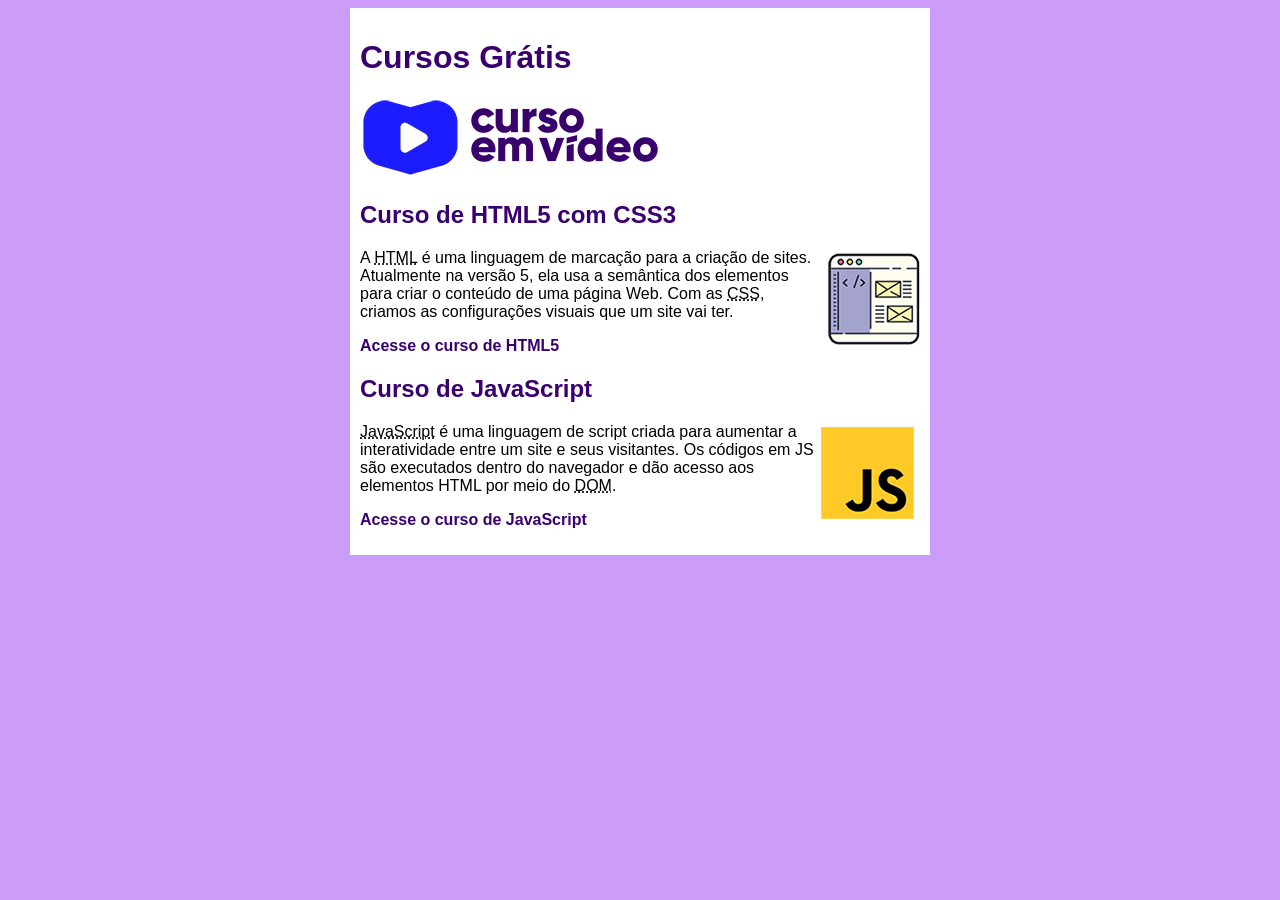
<file: index.html>
<!DOCTYPE html>
<html lang="pt-br">
<head>
    <meta charset="UTF-8">
    <meta name="viewport" content="width=device-width, initial-scale=1.0">
    <title>Curso em Vídeo</title>
    <link rel="stylesheet" href="estilos/style.css">
</head>
<body>
    <main>
        <header>
            <h1>Cursos Grátis</h1>
            <img src="imagens/curso-em-video-cor.png" alt="Curso em Vídeo">
        </header>
        <article>
            <h2>Curso de HTML5 com CSS3</h2>
            <img class="lado" src="imagens/curso-html-css.png" alt="Curso HTML">
            <p>A <abbr title="HyperText Markup Language">HTML</abbr> é uma linguagem de marcação para a criação de sites. Atualmente na versão 5, ela usa a semântica dos elementos para criar o conteúdo de uma página Web. Com as <abbr title="Cascading Style Sheets">CSS</abbr>, criamos as configurações visuais que um site vai ter.</p>
            <p><a href="curso-html.html">Acesse o curso de HTML5</a></p>
        </article>
        <article>
            <h2>Curso de JavaScript</h2>
            <img class="lado" src="imagens/curso-javascript.png" alt="Curso JS">
            <p><abbr title="JavaScript">JavaScript</abbr> é uma linguagem de script criada para aumentar a interatividade entre um site e seus visitantes. Os códigos em JS são executados dentro do navegador e dão acesso aos elementos HTML por meio do <abbr title="Document Object Model">DOM</abbr>.</p>
            <p><a href="curso-js.html">Acesse o curso de JavaScript</a></p>
        </article>
    </main>
</body>
</html>
</file>
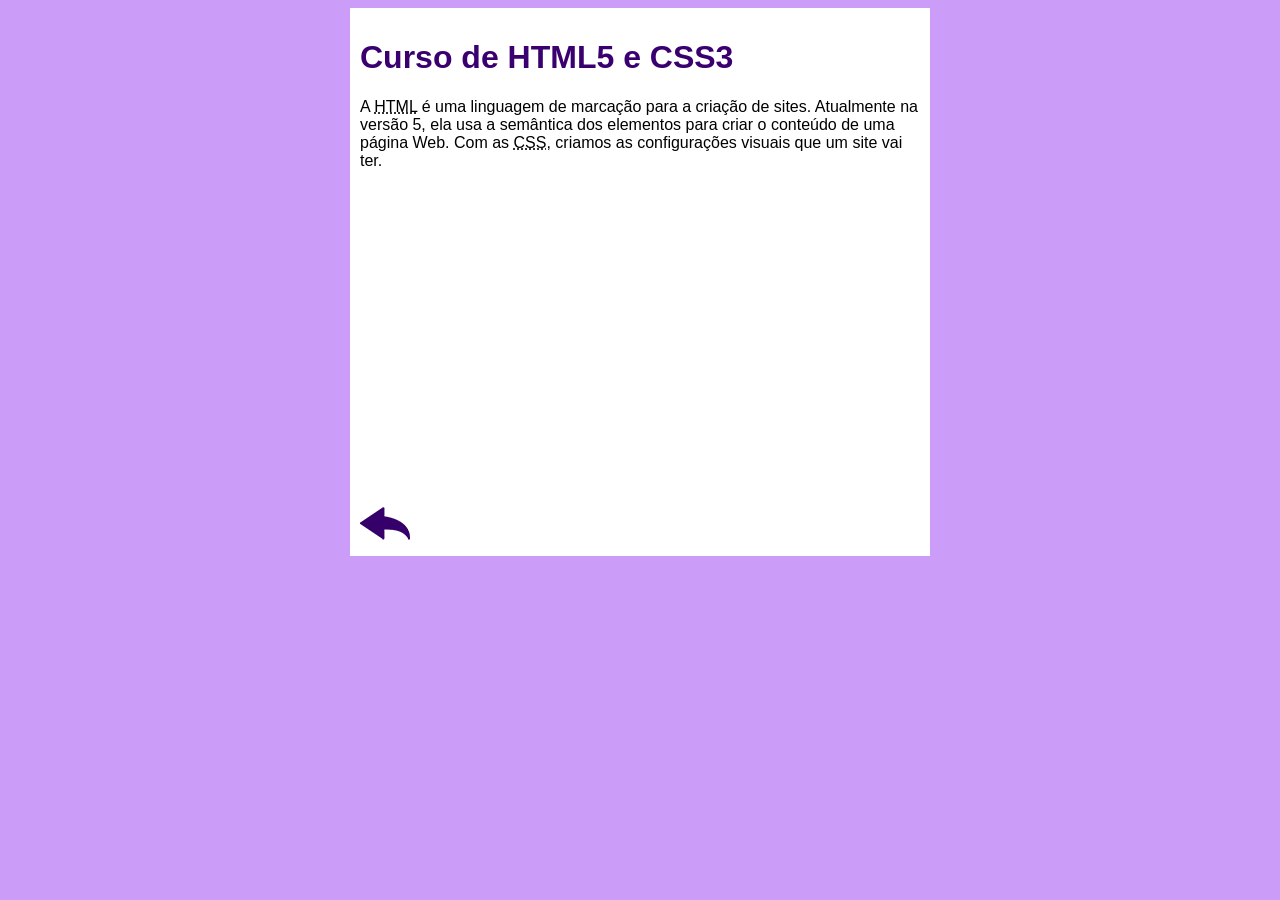
<file: curso-html.html>
<!DOCTYPE html>
<html lang="pt-br">
<head>
    <meta charset="UTF-8">
    <meta name="viewport" content="width=device-width, initial-scale=1.0">
    <title>Curso de HTML</title>
    <link rel="stylesheet" href="estilos/style.css">
</head>
<body>
    <main>
        <header>
            <h1>Curso de HTML5 e CSS3</h1>
        </header>
        <article>
            <p>A <abbr title="HyperText Markup Language">HTML</abbr> é uma linguagem de marcação para a criação de sites. Atualmente na versão 5, ela usa a semântica dos elementos para criar o conteúdo de uma página Web. Com as <abbr title="Cascading Style Sheets">CSS</abbr>, criamos as configurações visuais que um site vai ter.</p>

            <iframe width="560" height="315" src="https://www.youtube.com/embed/riSVzwlSnhw?si=hP668Pcw7ii1ElEr" title="YouTube video player" frameborder="0" allow="accelerometer; autoplay; clipboard-write; encrypted-media; gyroscope; picture-in-picture; web-share" referrerpolicy="strict-origin-when-cross-origin" allowfullscreen></iframe>
            
            <a href="index.html"><img src="imagens/btn-back.png" alt="Voltar"></a>
            
        </article>
    </main>
</body>
</html>
</file>
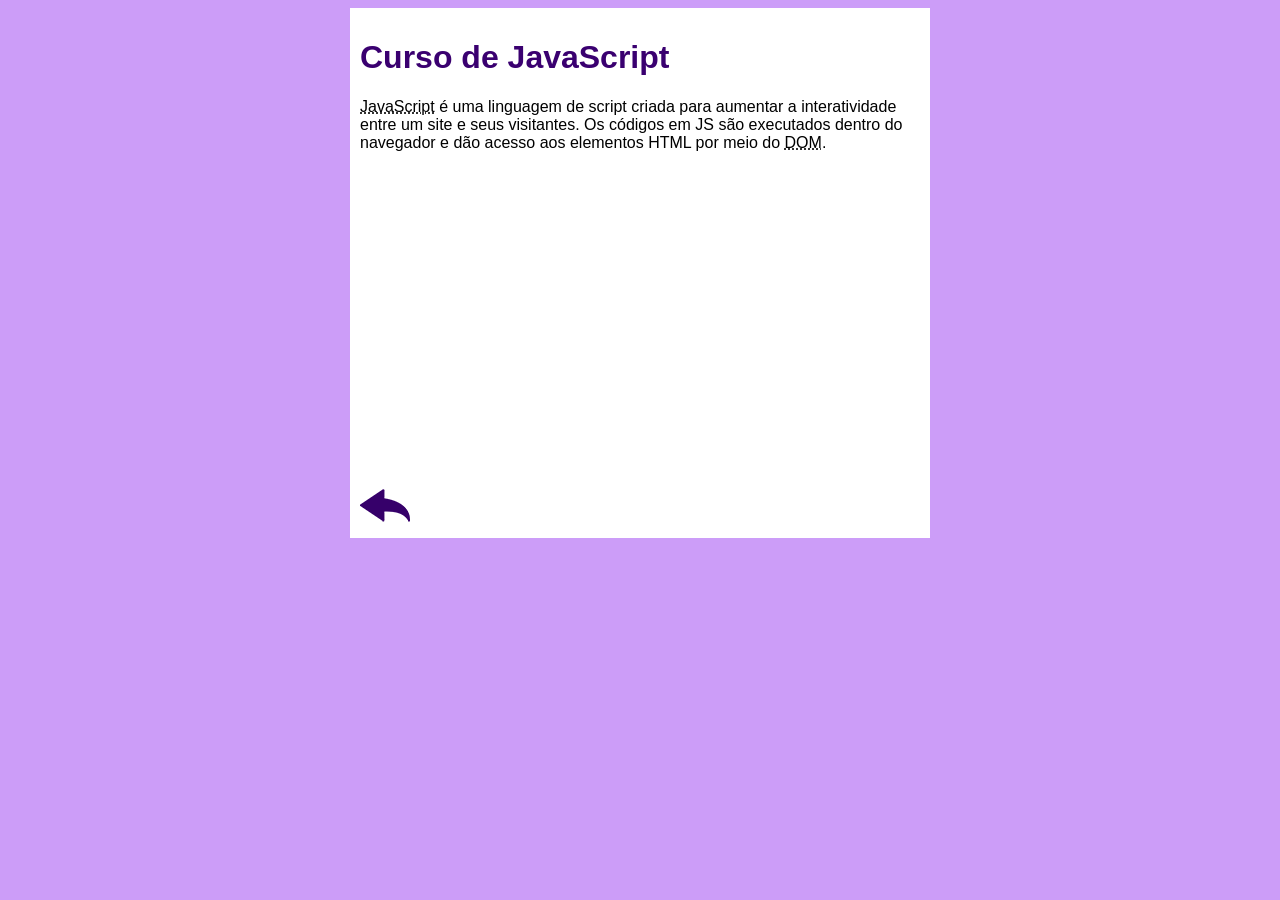
<file: curso-js.html>
<!DOCTYPE html>
<html lang="pt-br">
<head>
    <meta charset="UTF-8">
    <meta name="viewport" content="width=device-width, initial-scale=1.0">
    <title>Curso de JavaScript</title>
    <link rel="stylesheet" href="estilos/style.css">
</head>
<body>
    <main>
        <header>
            <h1>Curso de JavaScript</h1>
        </header>
        <article>
            <p><abbr title="JavaScript">JavaScript</abbr> é uma linguagem de script criada para aumentar a interatividade entre um site e seus visitantes. Os códigos em JS são executados dentro do navegador e dão acesso aos elementos HTML por meio do <abbr title="Document Object Model">DOM</abbr>.</p>

            <iframe width="560" height="315" src="https://www.youtube.com/embed/BXqUH86F-kA?si=FahF1sZsjar19CBk" title="YouTube video player" frameborder="0" allow="accelerometer; autoplay; clipboard-write; encrypted-media; gyroscope; picture-in-picture; web-share" referrerpolicy="strict-origin-when-cross-origin" allowfullscreen></iframe>

            <a href="index.html"><img src="imagens/btn-back.png" alt="Voltar"></a>
        </article>
    </main>
</body>
</html>
</file>
<file: estilos/style.css>
* {
    font-family: Arial, Helvetica, sans-serif;
    font-size: 16px;
}

body {
    background-color: rgb(204, 157, 248);
}

main {
    background-color: white;
    width: 560px;
    margin: auto;
    padding: 10px;
    box-shadow: 3px, 3px, 5px rgba(0, 0, 0, 0.473);
}

h1 {
    font-size: 2em;
    color: rgb(58, 0, 112);

}


h2 {
    font-size: 1.5em;
    color: rgb(58, 0, 112);

}
img.lado {
    float: right;

}


a {
    text-decoration: none;
    font-weight: bold;
    color: rgb(58, 0, 112);

}

a:hover {
    text-decoration: underline;
    color: rgb(26, 26, 255);

}
</file>
